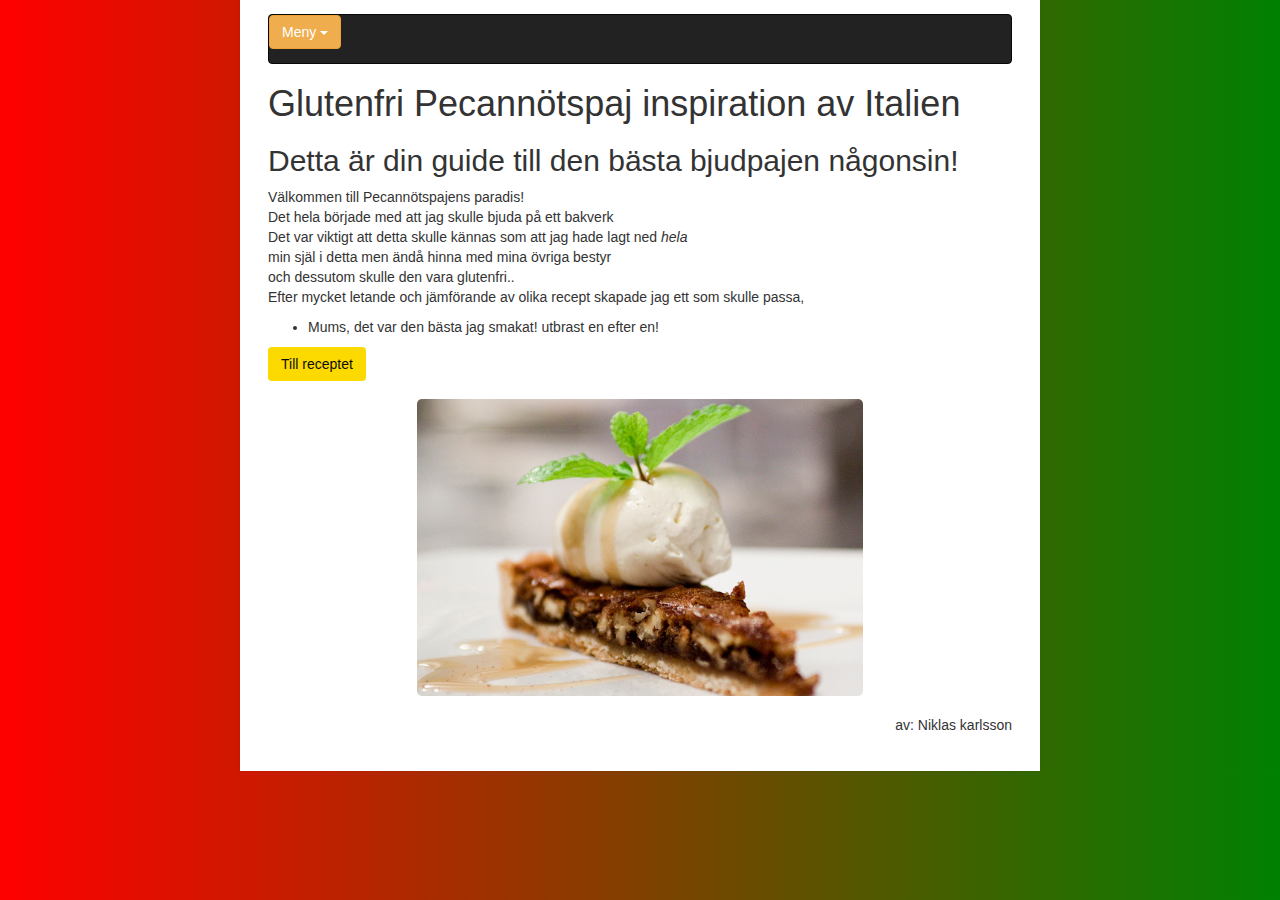
<file: index.html>
<!DOCTYPE html>
<html>
<!-- html = ok -->
    
    <head>
        <meta charset="utf-8">
        <meta http-equiv="X-UA-Compatible" content="IE=edge">
        
        <title>Glutenfri Pecannötspaj</title>
        
        <meta name="description" content="Pecannötspaj, Bakverk, Efterrätter, Söta pajer, glutenfritt">
        
        <link rel="stylesheet" href="css/mainrecept.css">
        
        <meta name="viewport" content="width=device-width, initial-scale=1">        
        
        <script src="https://ajax.googleapis.com/ajax/libs/jquery/1.12.0/jquery.min.js"></script>
        
        <script src="./js/bootstrap.min.js"></script>
        
        <link rel="stylesheet" href="./css/bootstrap.min.css">
        
        
    </head>
    <body class="center">
         
        <nav>
            <div class="navbar navbar-inverse">
                <div class="dropdown">
                    <button class="btn btn-warning dropdown-toggle" type="button" data-toggle="dropdown">Meny
                        <span class="caret"></span>
                    </button>
                    <ul class="dropdown-menu">
                        <li class = "btn btn-warning active"><span class="label label-warning"><a href="">Denna sida</a></span></li>
                        <li ><a class = "bg-warning" href="recept/pecanniklas.html">Receptet</a></li> 
                        <li ><a class = "bg-warning" href="./Form.html">kontakta oss</a></li> 
                    </ul>
                </div>
            </div>
        </nav>
        
        <header>
            <h1>Glutenfri Pecannötspaj inspiration av Italien</h1>
        </header>
        
        <h2>Detta är din guide till den bästa bjudpajen någonsin!</h2>
        <!-- intro -->
        
        <section id = "partContentText" >
            <p>
                V&auml;lkommen till Pecann&ouml;tspajens paradis! <br />
                Det hela b&ouml;rjade med att jag skulle bjuda p&aring; ett bakverk<br />
                Det var viktigt att detta skulle k&auml;nnas som att jag hade lagt ned <em>hela</em> <br />
                min sj&auml;l i detta men &auml;nd&aring; hinna med mina &ouml;vriga bestyr<br />
                och dessutom skulle den vara glutenfri..<br />
                Efter mycket letande och j&auml;mf&ouml;rande av olika recept skapade jag ett som skulle passa,<br />
            </p>
            <ul style="list-style-type:disc">
                <li>Mums, det var den b&auml;sta jag smakat! utbrast en efter en!</li>
            </ul>
            
        </section>
        
        <section id = "partContentImage" >  
            <p class = "center" >
                <a class="btn" href="recept/pecanniklas.html">Till receptet </a>
                <img alt="En bild visas på en delikat paj" src="img/pecanpaj.png" />
            </p>
        </section>
    
    <footer> av: Niklas karlsson </footer> 
            

    </body>
    

</html>
</file>
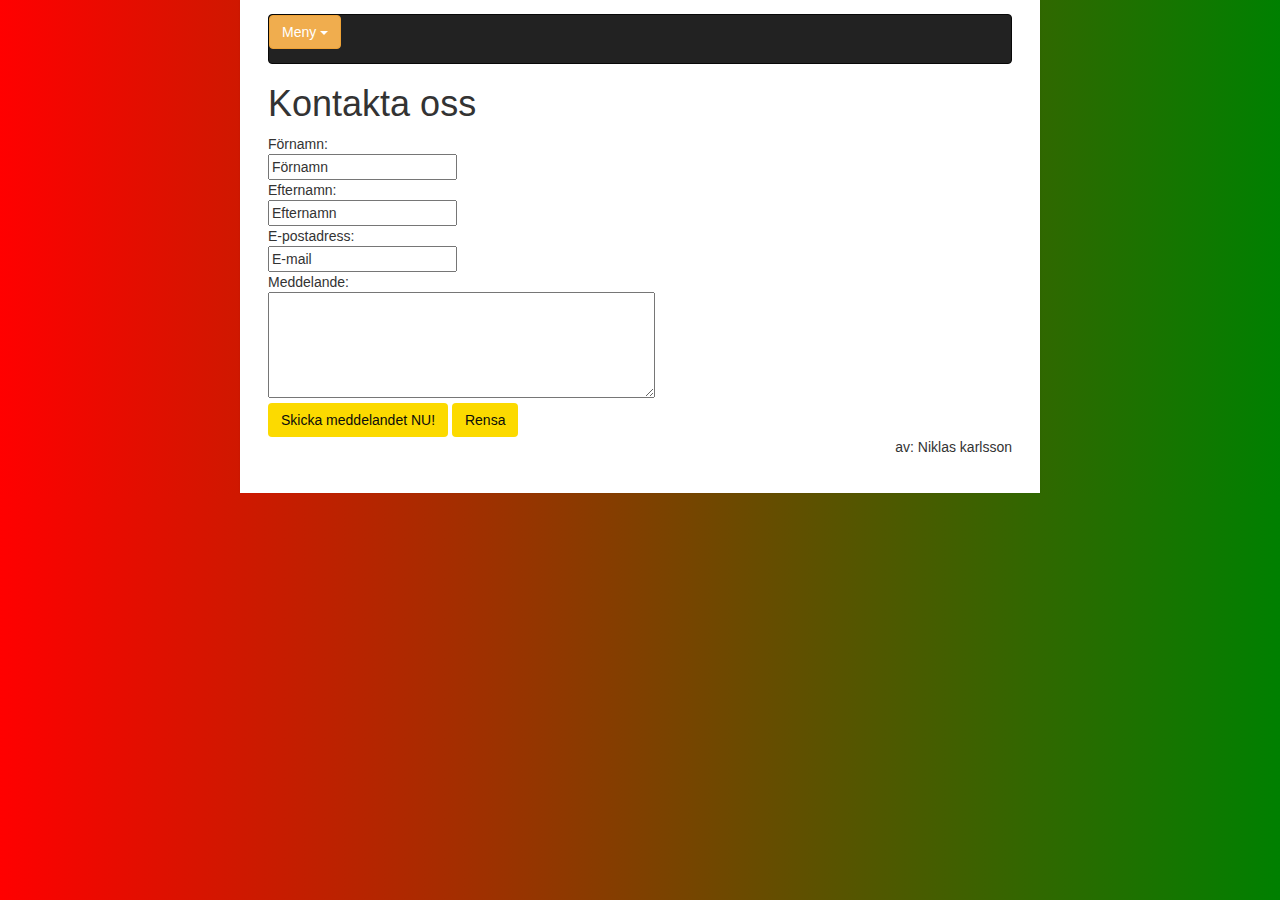
<file: Form.html>
<!DOCTYPE html>
<html>

    <head>
        <meta charset="utf-8">
        <meta http-equiv="X-UA-Compatible" content="IE=edge">
        
        <title>Kontakta oss</title>
        
        <meta name="description" content="kontakt">
        
        <link rel="stylesheet" href="css/mainrecept.css">
        
        <meta name="viewport" content="width=device-width, initial-scale=1">        
        
        <script src="https://ajax.googleapis.com/ajax/libs/jquery/1.12.0/jquery.min.js"></script>
        <script type="text/javascript"  src="./js/my.js"></script>
        <script src="./js/bootstrap.min.js"></script>
        
        <link rel="stylesheet" href="./css/bootstrap.min.css">
        
        
    </head>
    <body class="center">
         
        <nav>
            <div class="navbar navbar-inverse">
                <div class="dropdown">
                    <button class="btn btn-warning dropdown-toggle" type="button" data-toggle="dropdown">Meny
                        <span class="caret"></span>
                    </button>
                    <ul class="dropdown-menu">
                        <li class = "btn btn-warning active"><span class="label label-warning"><a href="">Denna sida</a></span></li>
                        <li ><a class = "bg-warning" href="recept/pecanniklas.html">Receptet</a></li> 
                        <li ><a class = "bg-warning" href="./index.html">startsida</a></li> 
                    </ul>
                </div>
            </div>
        </nav>
        
        <header>
            <h1>Kontakta oss</h1>
        </header>
        
        <!-- intro -->
        
        <section id = "partContentText" >
            <form id="form" name="form" method="post" action="mailto:cykeltur@gmail.com?subject=E-formulär" enctype="text/plain" accept-charset="UTF-8"> 
                Förnamn:<br />
                <input type="text" name="F.namn" value = "Förnamn" /> <br />
                Efternamn:<br />
                <input type="text" name="E.namn" value = "Efternamn" /> <br />
                E-postadress:<br />
                <input type="text" name="E.post" value = "E-mail" /> <br />
                Meddelande:<br />
                <textarea name="Meddelande" cols="45" rows="5"></textarea> <br />
                <input class="btn" type="submit" value="Skicka meddelandet NU!" />
                <input class="btn" type="reset" value="Rensa">
            </form>
            
        </section>
        
       
    <footer> av: Niklas karlsson </footer> 
            

    </body>



</html>
</file>
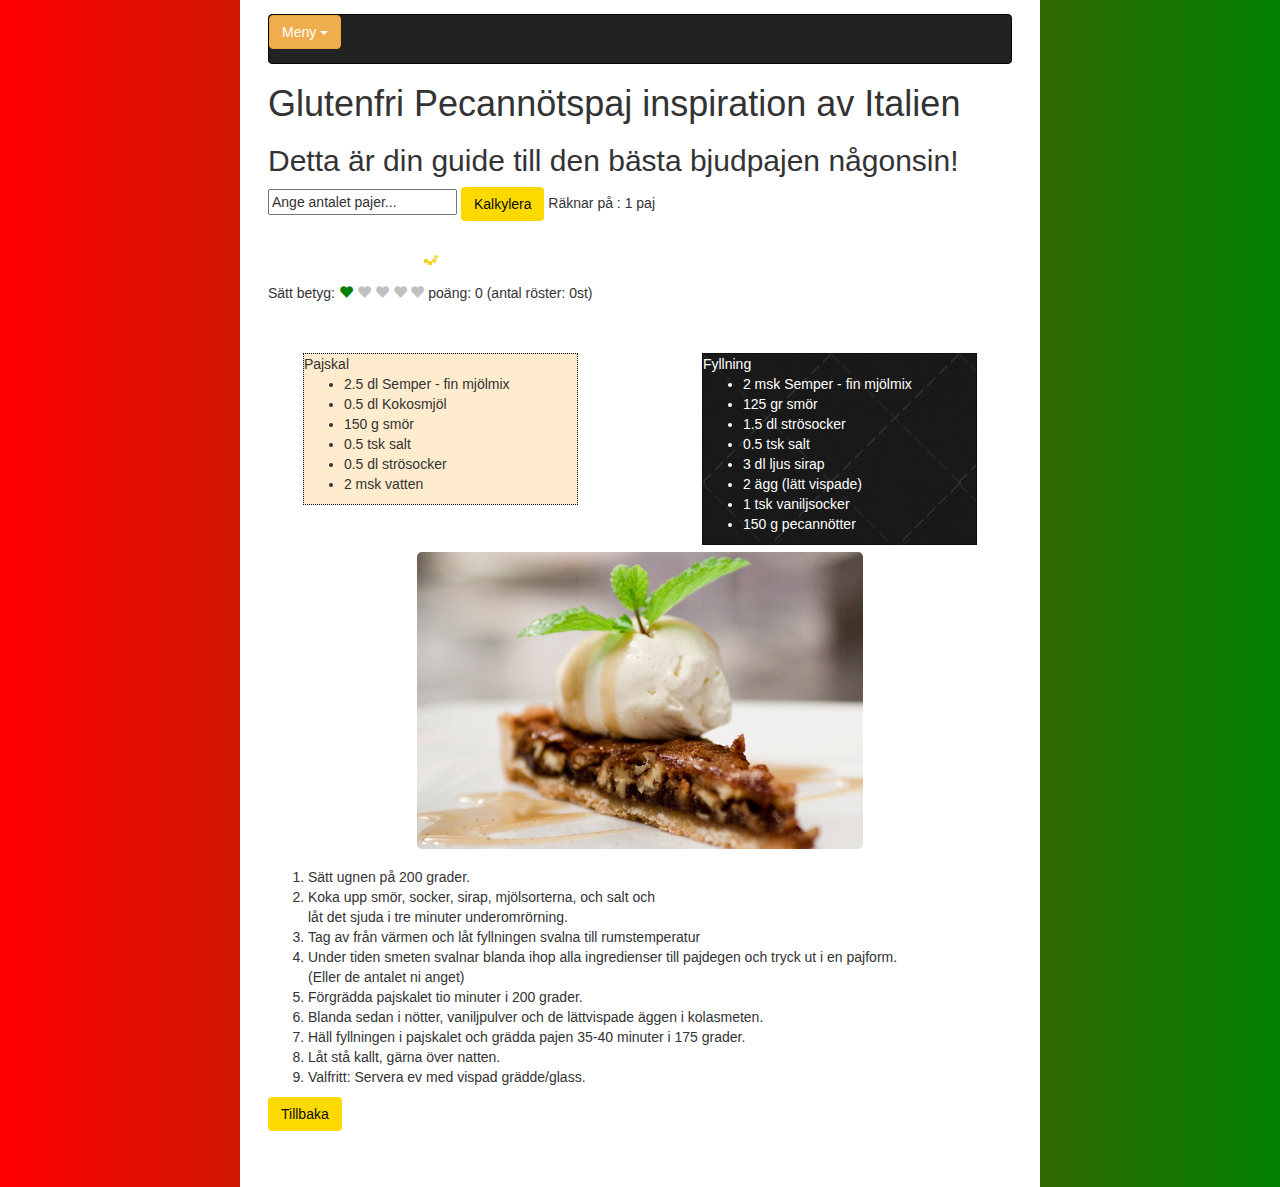
<file: recept/pecanniklas.html>
<!DOCTYPE html>
<html>
<!-- html = ok -->
    <head>
        <meta charset="utf-8">
        <meta http-equiv="X-UA-Compatible" content="IE=edge">
        
        <title>Glutenfri Pecannötspaj-Receptet</title>
        
        <meta name="description" content="Pecannötspaj, Bakverk, Efterrätter, Söta pajer, glutenfritt">
        
        <link rel="stylesheet" href="../css/mainrecept.css">
        
        <meta name="viewport" content="width=device-width, initial-scale=1">
        
        <script src="https://ajax.googleapis.com/ajax/libs/jquery/1.12.0/jquery.min.js"></script>
         <script src="../js/bootstrap.min.js"></script>      
        
        <link rel="stylesheet" href="../css/bootstrap.min.css">
        
             
    </head>
    <body class="center">
        <nav class="navbar navbar-inverse">             
                <div class="dropdown">
                    <button class="btn btn-warning dropdown-toggle" type="button" data-toggle="dropdown">Meny
                        <span class="caret"></span></button>
                    <ul class="dropdown-menu">
                        <li><a class = "bg-warning" href="../index.html">Tillbaka</a></li>
                        <li class = "btn btn-warning "><span class="label label-warning"><a href="pecanniklas.html">Receptet</a></span></li> 
                    </ul>
                </div>                
        </nav>        
        
        <header>
        <h1>Glutenfri Pecannötspaj inspiration av Italien</h1>
        </header>
        
        <h2>Detta är din guide till den bästa bjudpajen någonsin!</h2>
        
        <!-- intro -->
          
    
    <section id = "amountCalc">
            <p> 
                <span id="result"></span>
                <input type="text" value="Ange antalet pajer..." name="userInput" id="userInput" onmouseout="displayOutput()" />
                <input class="btn" type="submit" value="Kalkylera" onclick="displayOutput()" /> 
                Räknar på : <span id="numberofpaj">1 paj</span>
            </p>
        </section>
        
        <!-- RATINGS 5 star hearts-->
        <section class = "ratings">
            <img id="startImage" alt="loading.." src="../img/loader.gif"><a id="showLoadingImage"></a>
            Sätt betyg: 
            <span id = "star1" class="glyphicon glyphicon-heart" style="color:green"></span>
            <span id = "star2" class="glyphicon glyphicon-heart"  style="color:silver"></span>
            <span id = "star3" class="glyphicon glyphicon-heart"  style="color:silver"></span>
            <span id = "star4" class="glyphicon glyphicon-heart" style="color:silver"></span>
            <span id = "star5" class="glyphicon glyphicon-heart" 
            style="color:silver"></span>
             poäng: <span id = "RatingScore">0</span> 
             (antal röster: <span id = "NumberOfRatings">0</span>st)              
        </section>
        
        <img id="votingImage"  alt="Send vote.." src="../img/vote.jpg"> <a id="showVotingImage"></a>
        
        
        
    <section id = "partContentListings" >
            <div class="hideOrNot">
                <div class="container1">
                    <div class="leftbox">
                        Pajskal
                        <ul id="paj">                            
                            <li><span id="pajSemper">2.5</span> dl Semper - fin mjölmix</li>
                            <li><span id="pajKokosmjöl">0.5</span> dl Kokosmjöl</li>
                            <li><span id="pajsmör">150 </span> g smör</li>
                            <li><span id="pajsalt">0.5</span> tsk salt</li>
                            <li><span id="pajströsocker">0.5</span> dl strösocker</li>
                            <li><span id="pajvatten">2</span> msk vatten</li>
                        </ul>
                    </div>
                    
                    <span id = small></span>
                    
                    <div class="rightbox">
                        Fyllning
                        <ul id="fyllning">                            
                            <li><span id="fyllsemper">2</span> msk Semper - fin mjölmix</li>
                            <li><span id="fyllsmör">125</span> gr smör</li>
                            <li><span id="fyllströsocker">1.5</span> dl strösocker</li>
                            <li><span id="fyllsalt">0.5</span> tsk salt</li>
                            <li><span id="fyllsirap">3</span> dl ljus sirap</li>                        <li><span id="fyllägg">2</span> ägg (lätt vispade)</li>
                            <li><span id="fyllvaniljsocker">1</span> tsk vaniljsocker</li>
                            <li><span id="pecannotter">150</span> g pecannötter</li>
                        </ul>
                    </div>
                </div>
            </div>
        </section>
            
            
            <section id = "partContentText" >
                <p class = "center" > 
                    <img alt="En bild visas på en delikat paj" src="../img/pecanpaj.png" />
                </p>
                
                <ol>
                    <li>S&auml;tt ugnen p&aring; 200 grader.</li>
                    <li>Koka upp sm&ouml;r, socker, sirap, mj&ouml;lsorterna, och salt och <br/>
                        l&aring;t det sjuda i tre minuter underomr&ouml;rning.</li>
                    <li>Tag av fr&aring;n v&auml;rmen och l&aring;t fyllningen svalna till rumstemperatur
                    </li>
                    <li>Under tiden smeten svalnar blanda ihop alla ingredienser till pajdegen och tryck ut i en pajform.<br/>
                    (Eller de antalet ni anget)</li>
                    <li>F&ouml;rgr&auml;dda pajskalet tio minuter i 200 grader.</li>
                    <li>Blanda sedan i n&ouml;tter, vaniljpulver och de l&auml;ttvispade &auml;ggen i kolasmeten.</li>
                    <li>H&auml;ll fyllningen i pajskalet och gr&auml;dda pajen 35-40 minuter i 175 grader.</li>
                    <li>L&aring;t st&aring; kallt, g&auml;rna &ouml;ver natten.&nbsp;</li>
                    <li>Valfritt: Servera ev med vispad gr&auml;dde/glass.</li>
                </ol>
                <a class="btn" href="../index.html">Tillbaka</a>
                
            </section>
    <script src="../js/my.js"></script> 
    </body>
    


</html>
</file>
<file: css/mainrecept.css>
html {
    background-color: #e6e9e9;    
    background-image: linear-gradient(270deg,green 0%,red 100%);
}


body {
    margin: 0 auto;
    padding: 1em 2em 4em;
    max-width: 800px;
    font-family: "Helvetica Neue", Helvetica, Arial, sans-serif;
    font-size: 16px;
    line-height: 1.5em;
    color: #000000;
    background-color: #ffffff;
    box-shadow: 0 0 2px rgba(0, 0, 0, 0.06);   
    
}


h1, h2, h3, h4, h5, h6 {
    color: #225;
    font-weight: 600;
    line-height: 1.3em;
}

h2 {
    margin-top: 1.3em;
}

a {
    color: darkorange; 
}

b, strong {
}

.hide {
    display: none;
}

.center {
     
    margin: 0 auto;
    max-width: 800px;
}
button{
    border: 3px solid red;
    border-radius: 8px;
    background: orange;
    padding: 5px;
    font: bold 11px Arial;
    text-decoration: none;
}

.container1 {
  float: none;
  clear: both;
    margin: 2% auto;
    padding: 2em 2em;
    width: 100%; /* fills its parent */
}

.leftbox{
    float: left;
    margin: 1%;
    border: 1px dotted black;
    width: 40%;
    height: 100%;
    background-color: blanchedalmond
    
}

.rightbox{
    float: right;
    margin: 1%;
    border: 1px dotted black;
    width: 40%;
    height: 100%;
    color: white;
    background-image: url("../img/left.png");
    background-repeat: repeat;
       
  
}

.button2 {
  font: bold 11px Arial;
  text-decoration: none;
  background-color: #EEEEEE;
  color: #333333;
  padding: 2px 6px 2px 6px;
  border-top: 1px solid #CCCCCC;
  border-right: 1px solid #333333;
  border-bottom: 1px solid #333333;
  border-left: 1px solid #CCCCCC;
}

img {    
    background: transparent;
    border: 3px solid red;
    border-radius: 5px;
    display: block;
    margin: 1.3em auto;
    max-width: 60%;
}

.btn {
  background: #fcda00;
  background-image: -webkit-linear-gradient(top, #fcda00, #ed7700);
  background-image: -moz-linear-gradient(top, #fcda00, #ed7700);
  background-image: -ms-linear-gradient(top, #fcda00, #ed7700);
  background-image: -o-linear-gradient(top, #fcda00, #ed7700);
  background-image: linear-gradient(to bottom, #fcda00, #ed7700);
  -webkit-border-radius: 28;
  -moz-border-radius: 28;
  border-radius: 28px;
  font-family: Arial;
  color: #0b0d0b;
  font-size: 20px;
  padding: 10px 20px 10px 20px;
  text-decoration: none;
}

.btn:hover {
  background: #f6fc3c;
  background-image: -webkit-linear-gradient(top, #f6fc3c, #f0a741);
  background-image: -moz-linear-gradient(top, #f6fc3c, #f0a741);
  background-image: -ms-linear-gradient(top, #f6fc3c, #f0a741);
  background-image: -o-linear-gradient(top, #f6fc3c, #f0a741);
  background-image: linear-gradient(to bottom, #f6fc3c, #f0a741);
  text-decoration: none;
}

footer{
    float: right;
}

.ratings {
    display: inline-block;
}

@media only screen and (max-width: 500px) {
    body {
    
    }
    
    .rightbox{
        float: none;
        background: none !important;
        background-color:pink;
        width: 75%;
        font: italic 11px Arial;
        color: black;
            
    }
    .leftbox{
        float: none;
        background-color:palevioletred;
        width: 75%;
        font: italic 11px Arial;
    }
    
}
</file>
